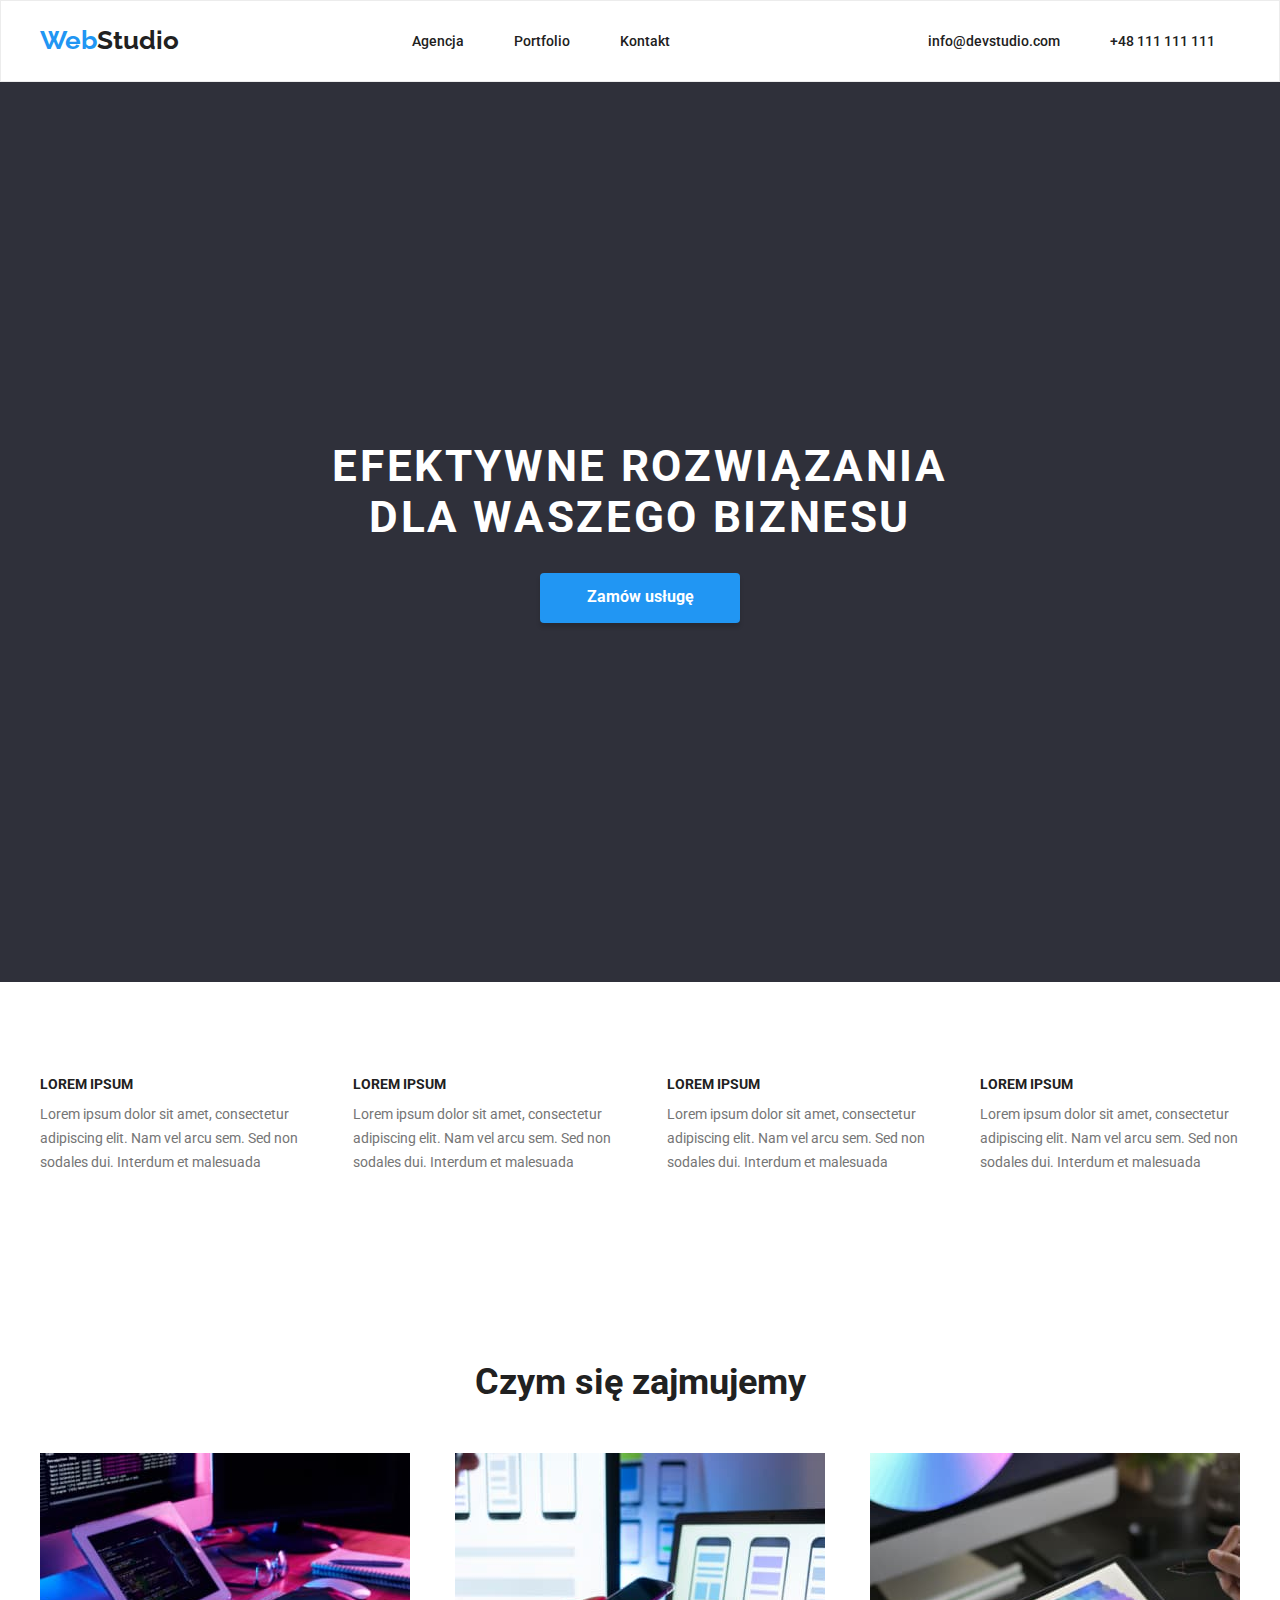
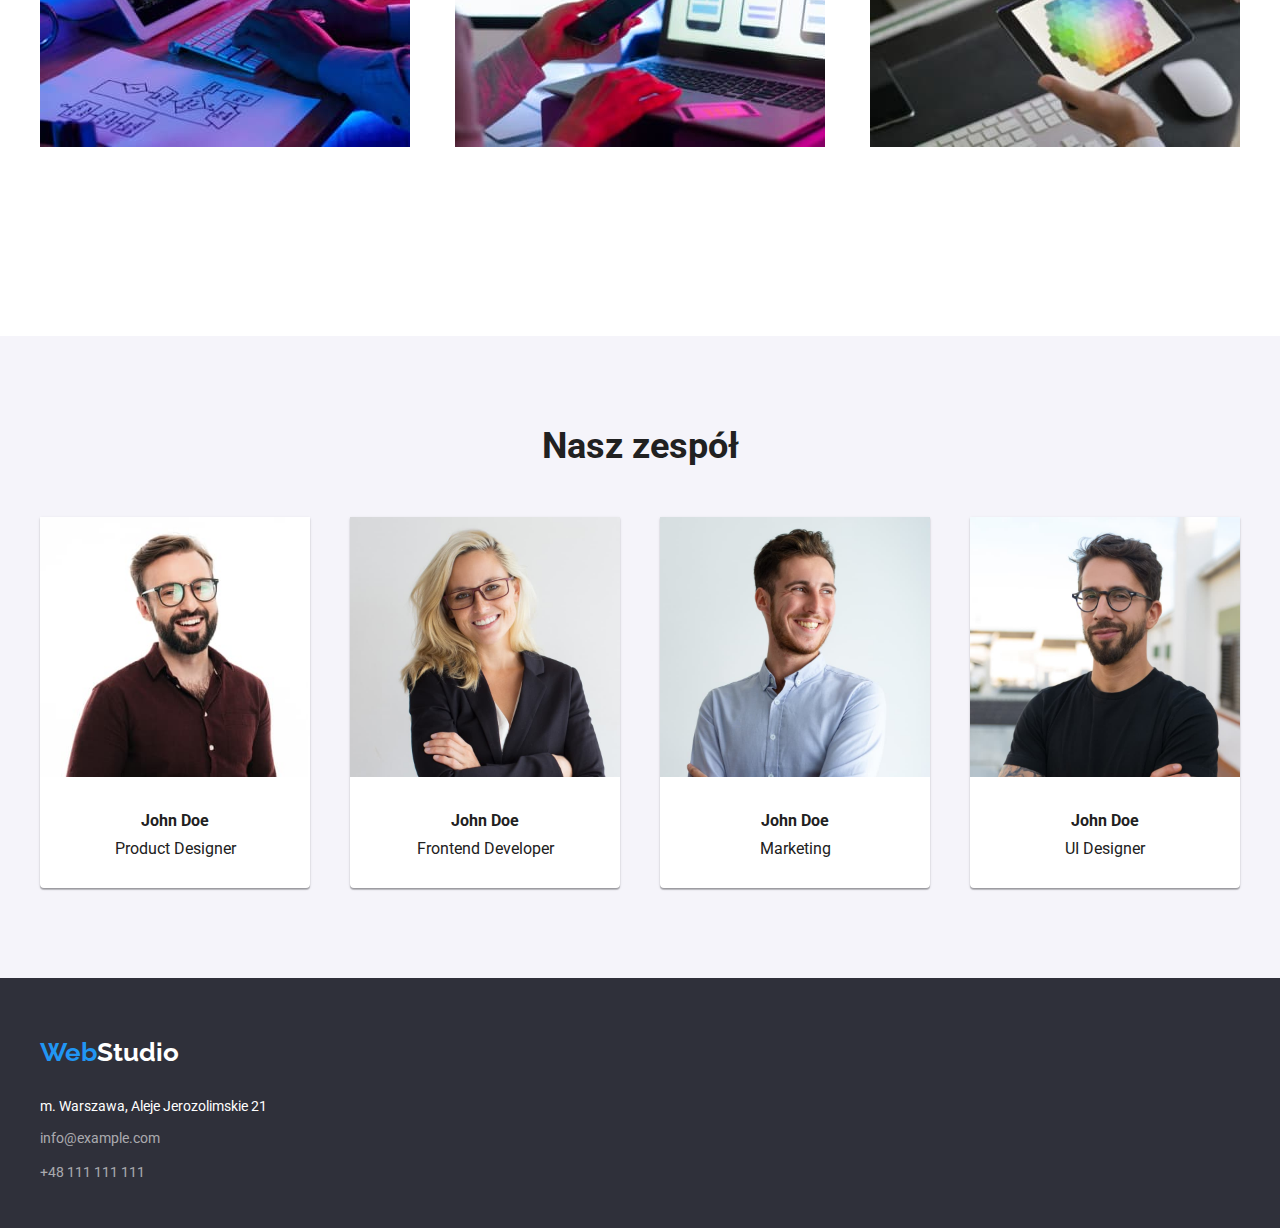
<file: index.html>
<!DOCTYPE html>
<html lang="en">
<head>
    <meta charset="UTF-8">
    <meta http-equiv="X-UA-Compatible" content="IE=edge">
    <meta name="viewport" content="width=device-width, initial-scale=1.0">
    <link rel="stylesheet" href="node_modules/modern-normalize/modern-normalize.css">
    <link rel="stylesheet" href="node_modules/modern-normalize/modern-normalize.css">
    <link rel="preconnect" href="https://fonts.googleapis.com">
    <link rel="preconnect" href="https://fonts.gstatic.com" crossorigin>
    <link href="https://fonts.googleapis.com/css2?family=Roboto:wght@400;500;700&display=swap" rel="stylesheet">
    <link rel="preconnect" href="https://fonts.googleapis.com">
    <link rel="preconnect" href="https://fonts.gstatic.com" crossorigin>
    <link href="https://fonts.googleapis.com/css2?family=Raleway:wght@700&display=swap" rel="stylesheet">
    <link rel="stylesheet" href="/css/styles.css">
    <title>WebStudio</title>
</head>
<body>
    <header>
        <div class="navbar-wrapper">
            <div class="navbar">
                <a class="logo--black" href="/index.html"><span>Web</span>Studio</a>
                <nav>
                    <ul>
                        <li><a href="/index.html">Agencja</a></li>
                        <li><a href="/portfolio/">Portfolio</a></li>
                        <li><a href="#">Kontakt</a></li>
                    </ul>
                </nav>
                <ul>
                    <li><a href="mailto:info@devstudio.com">info@devstudio.com</a></li>
                    <li><a href="tel:+48111111111">+48 111 111 111</a></li>
                </ul>
            </div>
        </div>
        <div class="splash">
            <h1>EFEKTYWNE ROZWIĄZANIA DLA WASZEGO BIZNESU </h1>
            <button class="splash-button" type="button">Zamów usługę</button>
        </div>
    </header>

    <main>

        <section class="strengths">
            <div class="container">
                <ul>
                    <li>
                        <h4>LOREM IPSUM</h4>
                        <p>
                            Lorem ipsum dolor sit amet, consectetur adipiscing elit. 
                            Nam vel arcu sem. Sed non sodales dui. Interdum et malesuada
                        </p>
                    </li>
                    <li>
                        <h4>LOREM IPSUM</h4>
                        <p>
                            Lorem ipsum dolor sit amet, consectetur adipiscing elit. 
                            Nam vel arcu sem. Sed non sodales dui. Interdum et malesuada
                        </p>
                    </li>
                    <li>
                        <h4>LOREM IPSUM</h4>
                        <p>
                            Lorem ipsum dolor sit amet, consectetur adipiscing elit. 
                            Nam vel arcu sem. Sed non sodales dui. Interdum et malesuada
                        </p>
                    </li>
                    <li>
                        <h4>LOREM IPSUM</h4>
                        <p>
                            Lorem ipsum dolor sit amet, consectetur adipiscing elit. 
                            Nam vel arcu sem. Sed non sodales dui. Interdum et malesuada
                        </p>
                    </li>
                </ul>
            </div>
        </section>

        <section class="about">
            <div class="container">
                <h2>Czym się zajmujemy</h2>
                <ul>
                    <li><img src="/images/img.jpg" width="370" height="294" alt="photo"></li>
                    <li><img src="/images/img2.jpg" width="370" height="294" alt="photo"></li>
                    <li><img src="/images/img3.jpg" width="370" height="294" alt="photo"></li>
                </ul>
            </div>
        </section>
        <section class="our-team">
            <div class="container">
                <h2>Nasz zespół</h2>
                <ul>
                    <li>
                        <figure>
                            <img src="/images/team1.jpg" width="270" height="260" alt="John Doe">
                        </figure>
                        <h4>John Doe</h4>
                        <p>Product Designer</p>
                    </li>
                    <li>
                        <figure>
                            <img src="/images/team2.jpg" width="270" height="260" alt="John Doe">
                        </figure>
                        <h4>John Doe</h4>
                        <p>Frontend Developer</p>
                    </li>
                    <li>
                        <figure>
                            <img src="/images/team3.jpg" width="270" height="260" alt="John Doe">
                        </figure>
                        <h4>John Doe</h4>
                        <p>Marketing</p>
                    </li>
                    <li>
                        <figure>
                            <img src="/images/team4.jpg" width="270" height="260" alt="John Doe">
                        </figure>
                        <h4>John Doe</h4>
                        <p>UI Designer</p>
                    </li>
                </ul>
            </div>
        </section>
    </main>

    <footer>
        <div class="container">
            <a class="logo--white" href="/index.html"><span>Web</span>Studio</a>
            <address>
                <ul>
                    <li>
                        <p>m. Warszawa, Aleje Jerozolimskie 21</p>
                    </li>
                    <li>
                        <a href="mailto:info@example.com">info@example.com</a>
                    </li>
                    <li>
                        <a href="tel:+48111111111">+48 111 111 111</a>
                    </li>
                </ul>
            </address>
        </div>
    </footer>
</body>
</html>
</file>
<file: css/styles.css>
* {
  margin: 0;
  padding: 0;
  -webkit-box-sizing: border-box;
          box-sizing: border-box;
}

/* Colors */
:root {
  --color-blue: #2196F3;
  --color-black: #212121;
  --color-grey: #2F303A;
  --color-light-grey: #757575;
  --color-light: #F5F4FA;
  --color-white: #FFFFFF;
  --color-light-border: #EEEEEE;
  --color-nav-border: #ECECEC;
}

/* Global */
body {
  font-family: 'Roboto', sans-serif;
  color: var(--color-black);
}

body a {
  text-decoration: none;
  color: var(--color-black);
}

body section {
  /* padding: 90px 215px 0 215px; */
  padding-top: 94px;
  padding-bottom: 94px;
}

body section:last-child {
  padding-bottom: 90px;
}

body footer {
  padding: 60px 0;
}

body ul {
  list-style-type: none;
}

body h2 {
  font-size: 36px;
}

.container {
  width: 1200px;
  margin: 0 auto;
}

/* Buttons */
.splash-button {
  width: 200px;
  height: 50px;
  background-color: var(--color-blue);
  border: none;
  -webkit-box-shadow: 0px 4px 4px rgba(0, 0, 0, 0.15);
          box-shadow: 0px 4px 4px rgba(0, 0, 0, 0.15);
  border-radius: 4px;
  font-weight: bold;
  color: var(--color-white);
  margin-top: 30px;
  cursor: pointer;
}

.portfolio-button {
  padding: 0 22px;
  height: 38px;
  background-color: var(--color-light);
  border: none;
  border-radius: 4px;
  font-weight: Medium;
  font-size: 16px;
  font-family: 'Roboto', sans-serif;
  color: var(--color-black);
  margin-top: 30px;
  cursor: pointer;
  letter-spacing: 3%;
}

.portfolio-button:hover {
  padding: 0 22px;
  height: 38px;
  background-color: var(--color-blue);
  border: none;
  -webkit-box-shadow: 0px 3px 1px rgba(0, 0, 0, 0.1), 0px 1px 2px rgba(0, 0, 0, 0.08), 0px 2px 2px rgba(0, 0, 0, 0.12);
          box-shadow: 0px 3px 1px rgba(0, 0, 0, 0.1), 0px 1px 2px rgba(0, 0, 0, 0.08), 0px 2px 2px rgba(0, 0, 0, 0.12);
  border-radius: 4px;
  font-weight: Medium;
  color: var(--color-white);
  margin-top: 30px;
  cursor: pointer;
}

/* Logo */
.logo--black {
  display: inline;
  font-family: 'Raleway', sans-serif;
  font-size: 26px;
  font-weight: bold;
}

.logo--black span {
  color: var(--color-blue);
}

.logo--white {
  display: inline;
  font-family: 'Raleway', sans-serif;
  font-size: 26px;
  font-weight: bold;
  color: var(--color-white);
}

.logo--white span {
  color: var(--color-blue);
}

/* Navigation */
nav ul li {
  padding: 0 23px;
}

nav ul li a {
  font-size: 14px;
}

nav ul li a:hover {
  color: var(--color-blue);
}

/* Header */
header {
  width: 100%;
}

header .navbar {
  width: 100%;
  height: 80px;
  display: -webkit-box;
  display: -ms-flexbox;
  display: flex;
  -webkit-box-pack: justify;
      -ms-flex-pack: justify;
          justify-content: space-between;
  -webkit-box-align: center;
      -ms-flex-align: center;
          align-items: center;
  margin: 0 auto;
  width: 1200px;
  
}

header .navbar-wrapper {
  border: 1px solid var(--color-nav-border);
}

header .navbar ul {
  display: -webkit-box;
  display: -ms-flexbox;
  display: flex;
}

header .navbar ul li {
  padding: 0 25px;
}

header .navbar ul li a {
  font-size: 14px;
  font-weight: 500;
}

header .navbar ul li a:hover {
  color: var(--color-blue);
}

/* Splash */
.splash {
  display: -webkit-box;
  display: -ms-flexbox;
  display: flex;
  -webkit-box-align: center;
      -ms-flex-align: center;
          align-items: center;
  -webkit-box-pack: center;
      -ms-flex-pack: center;
          justify-content: center;
  -webkit-box-orient: vertical;
  -webkit-box-direction: normal;
      -ms-flex-direction: column;
          flex-direction: column;
  height: 100vh;
  background-color: var(--color-grey);
  color: var(--color-white);
  text-align: center;
}

.splash h1 {
  font-size: 44px;
  max-width: 650px;
  letter-spacing: 0.06em;
}

/* Our Strengths */
.strengths ul {
  display: -webkit-box;
  display: -ms-flexbox;
  display: flex;
  -webkit-box-pack: justify;
      -ms-flex-pack: justify;
          justify-content: space-between;
}

.strengths ul li h4 {
  padding-bottom: 10px;
  font-size: 14px;
  font-weight: bold;
}

.strengths ul li p {
  line-height: 24px;
  color: var(--color-light-grey);
  font-size: 14px;
  max-width: 260px;
}

/* About */
.about h2 {
  text-align: center;
  font-size: 36px;
  padding-bottom: 50px;
}

.about ul {
  display: -webkit-box;
  display: -ms-flexbox;
  display: flex;
  -webkit-box-pack: justify;
      -ms-flex-pack: justify;
          justify-content: space-between;
}

/* Our Team */
.our-team {
  padding-top: 90px;
  margin-top: 90px;
  background-color: var(--color-light);
}

.our-team h2 {
  text-align: center;
  padding-bottom: 50px;
}

.our-team ul {
  display: -webkit-box;
  display: -ms-flexbox;
  display: flex;
  -webkit-box-pack: justify;
      -ms-flex-pack: justify;
          justify-content: space-between;
}

.our-team ul li {
  text-align: center;
  background: var(--color-white);
  -webkit-box-shadow: 0px 1px 3px rgba(0, 0, 0, 0.12), 0px 1px 1px rgba(0, 0, 0, 0.14), 0px 2px 1px rgba(0, 0, 0, 0.2);
          box-shadow: 0px 1px 3px rgba(0, 0, 0, 0.12), 0px 1px 1px rgba(0, 0, 0, 0.14), 0px 2px 1px rgba(0, 0, 0, 0.2);
  border-radius: 0px 0px 4px 4px;
}

.our-team ul li h4 {
  padding-top: 30px;
}

.our-team ul li p {
  padding: 10px 0 30px 0;
}

/* Footer */
footer {
  height: 250px;
  background-color: var(--color-grey);
  color: var(--color-white);
}

footer a {
  margin-top: 60px;
}

footer ul li {
  padding-top: 15px;
}

footer ul li p {
  font-weight: 400;
  font-style: normal;
  font-size: 14px;
}

footer ul li a {
  font-size: 14px;
  font-style: normal;
  color: var(--color-white);
  color: #FFFFFF99;
}

footer ul li:first-child {
  padding-top: 30px;
}

/* Portfolio page */
.portfolio-buttons-wrapper {
  display: -webkit-box;
  display: -ms-flexbox;
  display: flex;
  -webkit-box-pack: center;
      -ms-flex-pack: center;
          justify-content: center;
  padding-bottom: 50px;
}

.portfolio-buttons-wrapper li {
  padding-left: 8px;
}

.gallery {
  display: -webkit-box;
  display: -ms-flexbox;
  display: flex;
  -ms-flex-wrap: wrap;
      flex-wrap: wrap;
  margin-bottom: 64px;
  justify-content: center;
}

.gallery li {
  margin: 0 15px 30px 15px;
}

.gallery li h3 {
  padding-top: 20px;
  padding-left: 24px;
  font-size: 18px;
}

.gallery li p {
  color: var(--color-light-grey);
  padding: 5px 24px 20px 24px;
}

.gallery li:nth-child(3n) {
  margin-right: 0;
}

.gallery li figcaption {
  margin: 0;
  border-right: 1px solid var(--color-light-border);
  border-bottom: 1px solid var(--color-light-border);
  border-left: 1px solid var(--color-light-border);
}

.gallery li img {
  vertical-align: middle;
}
</file>
